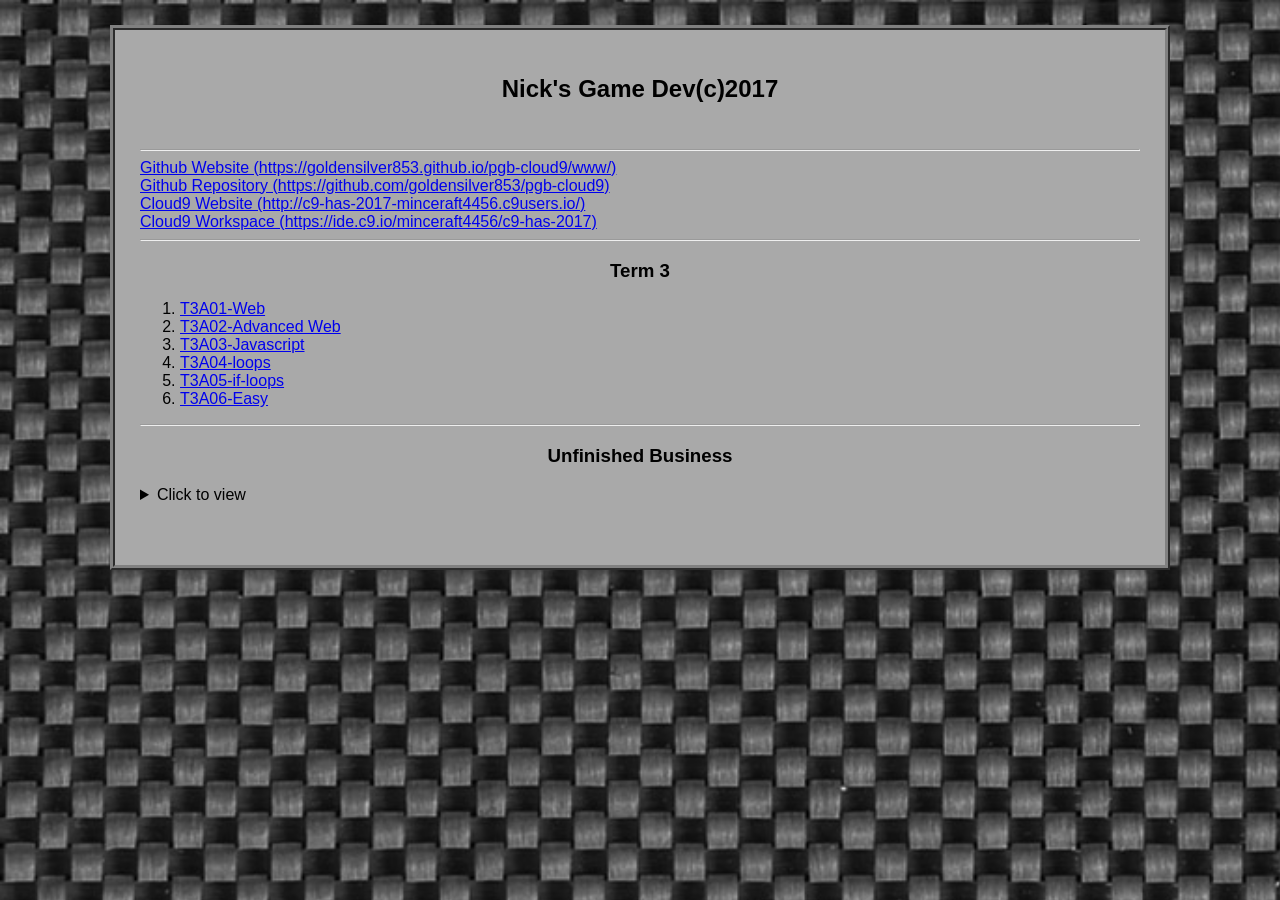
<file: index.html>
<html>
<!-- http://develothink.com/device-battery-level-via-javascript/ -->
<body>
<head>    
<title>Gamedev - Nick</title>
<link rel="stylesheet" type="text/css" href="graycarbon.css">
</head>
<div id="main">
<h2 align=center>Nick's Game Dev(c)2017</h1>

<br>
<hr>
<a href="https://goldensilver853.github.io/pgb-cloud9/www/">Github Website (https://goldensilver853.github.io/pgb-cloud9/www/)</a><br>
<a href="https://github.com/goldensilver853/pgb-cloud9">Github Repository (https://github.com/goldensilver853/pgb-cloud9)</a><br>
<a href="http://c9-has-2017-minceraft4456.c9users.io/">Cloud9 Website (http://c9-has-2017-minceraft4456.c9users.io/)</a><br>
<a href="https://ide.c9.io/minceraft4456/c9-has-2017">Cloud9 Workspace (https://ide.c9.io/minceraft4456/c9-has-2017)</a>
<hr>
<h3 align=center>Term 3</h1>
<ol>
    <li><a href=t1a01-web-nick.html>T3A01-Web</a></li>
    <li><a href=t3a02-webadvanced-nick.html>T3A02-Advanced Web</a></li>
    <li><a href=t3a03-javascript-nick.html>T3A03-Javascript</a></li>
    <li><a href=t3a04-loops-nick.html>T3A04-loops</a></li>
    <li><a href=t3a05-ifloop-nick.html>T3A05-if-loops</a></li>
    <li><a href=t3a06-easy-nick.html>T3A06-Easy</a></li>
</ol>
<hr>

<h3 align=center>Unfinished Business</h1>
<details>
    <summary>Click to view</summary>
<ol>
<li><a href="x01-web-basics/x01-web-basics.html">x01-web-basics</a><br>
<li><a href="x01-web-basics/x01-tables-lists.html">x01-tables-lists</a><br>
<li><a href="x01-web-basics/x01-forms.html">x01-forms</a><br>

<li><a href="x02-plugin-accelerometer/x02-plugin-accelerometer.html">x02-plugin-accelerometer</a> <font color="green">Only For Mobile Devices. </font>





<br><br>Move this marker when you get the following links working<br><br>









<li><a href="x03-javascript/x03-javascript-2D-array.html">x03-javascript-2D-array.html </a> <font color="red"> Not Yet Working </font> 
<li><a href="x03-javascript/x03-javascript-arrays.html">x03-javascript-arrays.html </a> <font color="red"> Not Yet Working </font> 
<li><a href="x03-javascript/x03-javascript-errors.html">x03-javascript-errors.html </a> <font color="red"> Not Yet Working </font> 
<li><a href="x03-javascript/x03-javascript-choose-adventure.html">x03-javascript-choose-adventure.html </a> <font color="red"> Not Yet Working </font> 

<li><a href="x03-javascript/x03-javascript-events.html">x03-javascript-events.html </a> <font color="red"> Not Yet Working </font> 
<li><a href="x03-javascript/x03-javascript-flip.html">x03-javascript-flip.html </a> <font color="red"> Not Yet Working </font> 
<li><a href="x03-javascript/x03-javascript-for-if-else.html">x03-javascript-for-if-else.html </a> <font color="red"> Not Yet Working </font> 
<li><a href="x03-javascript/x03-javascript-functions.html">x03-javascript-functions.html </a> <font color="red"> Not Yet Working </font> 

<li><a href="x03-javascript/x03-javascript-hack-browser.html">x03-javascript-hack-browser.html </a> <font color="red"> Not Yet Working </font> 
<li><a href="x03-javascript/x03-javascript-localstorage.html">x03-javascript-localstorage.html </a> <font color="red"> Not Yet Working </font> 
<li><a href="x03-javascript/x03-javascript-objects.html">x03-javascript-objects.html </a> <font color="red"> Not Yet Working </font> 
<li><a href="x03-javascript/x03-javascript-random.html">x03-javascript-random.html </a> <font color="red"> Not Yet Working </font> 
<li><a href="x03-javascript/x03-javascript-spy.html">x03-javascript-spy.html </a> <font color="red"> Not Yet Working </font> 
<li><a href="x03-javascript/x03-javascript-strings.html">x03-javascript-strings.html </a> <font color="red"> Not Yet Working </font> 

 
 
 
 
 
 
 
  
 <hr> 
  
  
  
  
<li><a href="x04-css/x04-css.html"> x04-css.html</a> <font color="red"> Not Yet Working </font> 

<li><a href="x10-plugin-basics/x10-plugin-basics.html"> x10-plugin-basics.html</a>  <font color="green">Only For Mobile Devices. </font>  <font color="red"> Not Yet Working </font> 

<li><a href="x20-animations-css/x20-animations-css.html">x20-animations-css.html </a> <font color="red"> Not Yet Working </font> 
<li><a href="x20-animations-css/x20-advancedCSS.html">x20-advancedCSS.html </a> <font color="red"> Not Yet Working </font> 

<li><a href="x22-animations-SVG/x22-animations-SVG.html">x22-animations-SVG.html </a> <font color="red"> Not Yet Working </font> 

<li><a href="x25-animations-game/x25-animations-game.html"> x25-animations-game.html</a> <font color="red"> Not Yet Working </font> 

<li><a href="x30-3D-images/x30-3D-images.html">x30-3D-images.html </a> <font color="red"> Not Yet Working </font> 

<li><a href="x31-3D-images-advanced/x31-3D-images-advanced.html">x31-3D-images-advanced.html </a> <font color="red"> Not Yet Working </font> 

<li><a href="x50-ajax-server-php/x50-ajax-server-php.html">x50-ajax-server-php.html </a> <font color="red"> Not Yet Working </font>

<li><a href="x51-robotics-spark-core-photon/x51-robotics-spark-core-photon.html ">x51-robotics-spark-core-photon.html  </a> <font color="red"> Not Yet Working </font>







<hr>



<li><a href="x61-plugins-advanced-file/x61-plugins-advanced-file.html">x61-plugins-advanced-file.html </a> <font color="green">Only For Mobile Devices. </font>  <font color="red"> Not Yet Working </font> 

<li><a href="x61-plugins-advanced-file/x61-plugins-advanced-file-NoJQuery.html"> x61-plugins-advanced-file-NoJQuery.html</a> <font color="green">Only For Mobile Devices. </font>  <font color="red"> Not Yet Working </font> 

<li><a href="x62-plugins-advanced-camera/x62-plugins-advanced-camera.html">x62-plugins-advanced-camera.html</a> <font color="green">Only For Mobile Devices. </font>  <font color="red"> Not Yet Working </font> 

<li><a href="x63-plugins-advanced-accel/x63-plugins-advanced-accel.html">x63-plugins-advanced-accel.html </a> <font color="green">Only For Mobile Devices. </font>  <font color="red"> Not Yet Working </font> 

<li><a href="x64-plugins-advanced-sound/x64-plugins-advanced-sound.html"> x64-plugins-advanced-sound.html</a> <font color="green">Only For Mobile Devices. </font>  <font color="red"> Not Yet Working </font> 

<li><a href="x64-plugins-advanced-sound/x64-plugins-advanced-sound-poly.html">x64-plugins-advanced-sound-poly.html </a> <font color="green">Only For Mobile Devices. </font>  <font color="red"> Not Yet Working </font> 

<li><a href="x65-plugins-advanced-splashscreen/x65-plugins-advanced-splashscreen.html">x65-plugins-advanced-splashscreen.html </a> <font color="green">Only For Mobile Devices. </font>  <font color="red"> Not Yet Working </font> 

<li><a href="x66-plugins-advanced-geolocation/x66-plugins-advanced-geolocation.html">x66-plugins-advanced-geolocation.html </a> <font color="green">Only For Mobile Devices. </font>  <font color="red"> Not Yet Working </font> 

<li><a href="x67-plugins-advanced-inappbrowser/x67-plugins-advanced-inappbrowser.html"> x67-plugins-advanced-inappbrowser.html</a> <font color="green">Only For Mobile Devices. </font>  <font color="red"> Not Yet Working </font> 


<hr>




<li><a href="x70-phonegap-build/x70-phonegap-build.html">x70-phonegap-build.html </a> <font color="red"> Not Yet Working </font> 

<li><a href="x80-phonegap-client/x80-phonegap-client.html"> x80-phonegap-client.html</a> <font color="red"> Not Yet Working </font> 
  
<li><a href="x90-publishing/x90-publishing.html">x90-publishing.html </a> <font color="red"> Not Yet Working </font> 

<li><a href=""> </a> <font color="red"> Not Yet Working </font> 






</ol>
</details>
<br><br>
</div>
</body>
</html>
</file>
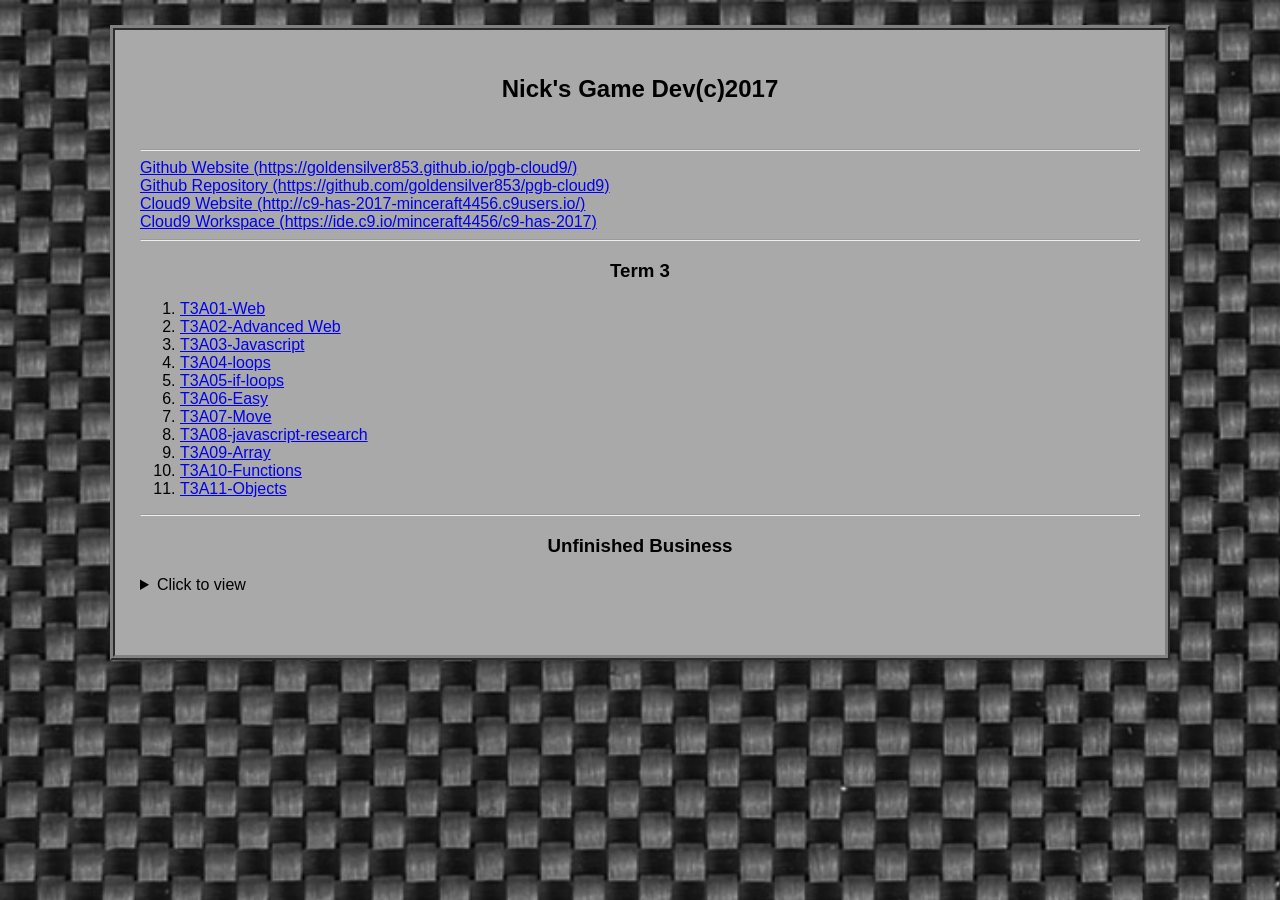
<file: www/index.html>
<html>
<!-- http://develothink.com/device-battery-level-via-javascript/ -->
<body>
<head>    
<title>Gamedev - Nick</title>
<link rel="stylesheet" type="text/css" href="graycarbon.css">
</head>
<div id="main">
<h2 align=center>Nick's Game Dev(c)2017</h1>

<br>
<hr>
<a href="https://goldensilver853.github.io/pgb-cloud9/">Github Website (https://goldensilver853.github.io/pgb-cloud9/)</a><br>
<a href="https://github.com/goldensilver853/pgb-cloud9">Github Repository (https://github.com/goldensilver853/pgb-cloud9)</a><br>
<a href="http://c9-has-2017-minceraft4456.c9users.io/">Cloud9 Website (http://c9-has-2017-minceraft4456.c9users.io/)</a><br>
<a href="https://ide.c9.io/minceraft4456/c9-has-2017">Cloud9 Workspace (https://ide.c9.io/minceraft4456/c9-has-2017)</a>
<hr>
<h3 align=center>Term 3</h1>
<ol>
    <li><a href=t1a01-web-nick.html>T3A01-Web</a></li>
    <li><a href=t3a02-webadvanced-nick.html>T3A02-Advanced Web</a></li>
    <li><a href=t3a03-javascript-nick.html>T3A03-Javascript</a></li>
    <li><a href=t3a04-loops-nick.html>T3A04-loops</a></li>
    <li><a href=t3a05-ifloop-nick.html>T3A05-if-loops</a></li>
    <li><a href=t3a06-easy-nick.html>T3A06-Easy</a></li>
    <li><a href=t3a07-move-nick.html>T3A07-Move</a></li>
    <li><a href="https://drive.google.com/open?id=1AeEwKsKmGclM8Au0Dp0vYG1fsGrHlzLXgRbuj0TMMPQ">T3A08-javascript-research</a></li>
    <li><a href=t3a09-arrays-nick.html>T3A09-Array</a></li>
    <li><a href=t3a10-functions-nick.html>T3A10-Functions</a></li>
    <li><a href=t3a11-objects-nick.html>T3A11-Objects</a></li>

</ol>
<hr>

<h3 align=center>Unfinished Business</h1>
<details>
    <summary>Click to view</summary>
<ol>
<li><a href="x01-web-basics/x01-web-basics.html">x01-web-basics</a><br>
<li><a href="x01-web-basics/x01-tables-lists.html">x01-tables-lists</a><br>
<li><a href="x01-web-basics/x01-forms.html">x01-forms</a><br>

<li><a href="x02-plugin-accelerometer/x02-plugin-accelerometer.html">x02-plugin-accelerometer</a> <font color="green">Only For Mobile Devices. </font>





<br><br>Move this marker when you get the following links working<br><br>









<li><a href="x03-javascript/x03-javascript-2D-array.html">x03-javascript-2D-array.html </a> <font color="red"> Not Yet Working </font> 
<li><a href="x03-javascript/x03-javascript-arrays.html">x03-javascript-arrays.html </a> <font color="red"> Not Yet Working </font> 
<li><a href="x03-javascript/x03-javascript-errors.html">x03-javascript-errors.html </a> <font color="red"> Not Yet Working </font> 
<li><a href="x03-javascript/x03-javascript-choose-adventure.html">x03-javascript-choose-adventure.html </a> <font color="red"> Not Yet Working </font> 

<li><a href="x03-javascript/x03-javascript-events.html">x03-javascript-events.html </a> <font color="red"> Not Yet Working </font> 
<li><a href="x03-javascript/x03-javascript-flip.html">x03-javascript-flip.html </a> <font color="red"> Not Yet Working </font> 
<li><a href="x03-javascript/x03-javascript-for-if-else.html">x03-javascript-for-if-else.html </a> <font color="red"> Not Yet Working </font> 
<li><a href="x03-javascript/x03-javascript-functions.html">x03-javascript-functions.html </a> <font color="red"> Not Yet Working </font> 

<li><a href="x03-javascript/x03-javascript-hack-browser.html">x03-javascript-hack-browser.html </a> <font color="red"> Not Yet Working </font> 
<li><a href="x03-javascript/x03-javascript-localstorage.html">x03-javascript-localstorage.html </a> <font color="red"> Not Yet Working </font> 
<li><a href="x03-javascript/x03-javascript-objects.html">x03-javascript-objects.html </a> <font color="red"> Not Yet Working </font> 
<li><a href="x03-javascript/x03-javascript-random.html">x03-javascript-random.html </a> <font color="red"> Not Yet Working </font> 
<li><a href="x03-javascript/x03-javascript-spy.html">x03-javascript-spy.html </a> <font color="red"> Not Yet Working </font> 
<li><a href="x03-javascript/x03-javascript-strings.html">x03-javascript-strings.html </a> <font color="red"> Not Yet Working </font> 

 
 
 
 
 
 
 
  
 <hr> 
  
  
  
  
<li><a href="x04-css/x04-css.html"> x04-css.html</a> <font color="red"> Not Yet Working </font> 

<li><a href="x10-plugin-basics/x10-plugin-basics.html"> x10-plugin-basics.html</a>  <font color="green">Only For Mobile Devices. </font>  <font color="red"> Not Yet Working </font> 

<li><a href="x20-animations-css/x20-animations-css.html">x20-animations-css.html </a> <font color="red"> Not Yet Working </font> 
<li><a href="x20-animations-css/x20-advancedCSS.html">x20-advancedCSS.html </a> <font color="red"> Not Yet Working </font> 

<li><a href="x22-animations-SVG/x22-animations-SVG.html">x22-animations-SVG.html </a> <font color="red"> Not Yet Working </font> 

<li><a href="x25-animations-game/x25-animations-game.html"> x25-animations-game.html</a> <font color="red"> Not Yet Working </font> 

<li><a href="x30-3D-images/x30-3D-images.html">x30-3D-images.html </a> <font color="red"> Not Yet Working </font> 

<li><a href="x31-3D-images-advanced/x31-3D-images-advanced.html">x31-3D-images-advanced.html </a> <font color="red"> Not Yet Working </font> 

<li><a href="x50-ajax-server-php/x50-ajax-server-php.html">x50-ajax-server-php.html </a> <font color="red"> Not Yet Working </font>

<li><a href="x51-robotics-spark-core-photon/x51-robotics-spark-core-photon.html ">x51-robotics-spark-core-photon.html  </a> <font color="red"> Not Yet Working </font>







<hr>



<li><a href="x61-plugins-advanced-file/x61-plugins-advanced-file.html">x61-plugins-advanced-file.html </a> <font color="green">Only For Mobile Devices. </font>  <font color="red"> Not Yet Working </font> 

<li><a href="x61-plugins-advanced-file/x61-plugins-advanced-file-NoJQuery.html"> x61-plugins-advanced-file-NoJQuery.html</a> <font color="green">Only For Mobile Devices. </font>  <font color="red"> Not Yet Working </font> 

<li><a href="x62-plugins-advanced-camera/x62-plugins-advanced-camera.html">x62-plugins-advanced-camera.html</a> <font color="green">Only For Mobile Devices. </font>  <font color="red"> Not Yet Working </font> 

<li><a href="x63-plugins-advanced-accel/x63-plugins-advanced-accel.html">x63-plugins-advanced-accel.html </a> <font color="green">Only For Mobile Devices. </font>  <font color="red"> Not Yet Working </font> 

<li><a href="x64-plugins-advanced-sound/x64-plugins-advanced-sound.html"> x64-plugins-advanced-sound.html</a> <font color="green">Only For Mobile Devices. </font>  <font color="red"> Not Yet Working </font> 

<li><a href="x64-plugins-advanced-sound/x64-plugins-advanced-sound-poly.html">x64-plugins-advanced-sound-poly.html </a> <font color="green">Only For Mobile Devices. </font>  <font color="red"> Not Yet Working </font> 

<li><a href="x65-plugins-advanced-splashscreen/x65-plugins-advanced-splashscreen.html">x65-plugins-advanced-splashscreen.html </a> <font color="green">Only For Mobile Devices. </font>  <font color="red"> Not Yet Working </font> 

<li><a href="x66-plugins-advanced-geolocation/x66-plugins-advanced-geolocation.html">x66-plugins-advanced-geolocation.html </a> <font color="green">Only For Mobile Devices. </font>  <font color="red"> Not Yet Working </font> 

<li><a href="x67-plugins-advanced-inappbrowser/x67-plugins-advanced-inappbrowser.html"> x67-plugins-advanced-inappbrowser.html</a> <font color="green">Only For Mobile Devices. </font>  <font color="red"> Not Yet Working </font> 


<hr>




<li><a href="x70-phonegap-build/x70-phonegap-build.html">x70-phonegap-build.html </a> <font color="red"> Not Yet Working </font> 

<li><a href="x80-phonegap-client/x80-phonegap-client.html"> x80-phonegap-client.html</a> <font color="red"> Not Yet Working </font> 
  
<li><a href="x90-publishing/x90-publishing.html">x90-publishing.html </a> <font color="red"> Not Yet Working </font> 

<li><a href=""> </a> <font color="red"> Not Yet Working </font> 






</ol>
</details>
<br><br>
</div>
</body>
</html>
</file>
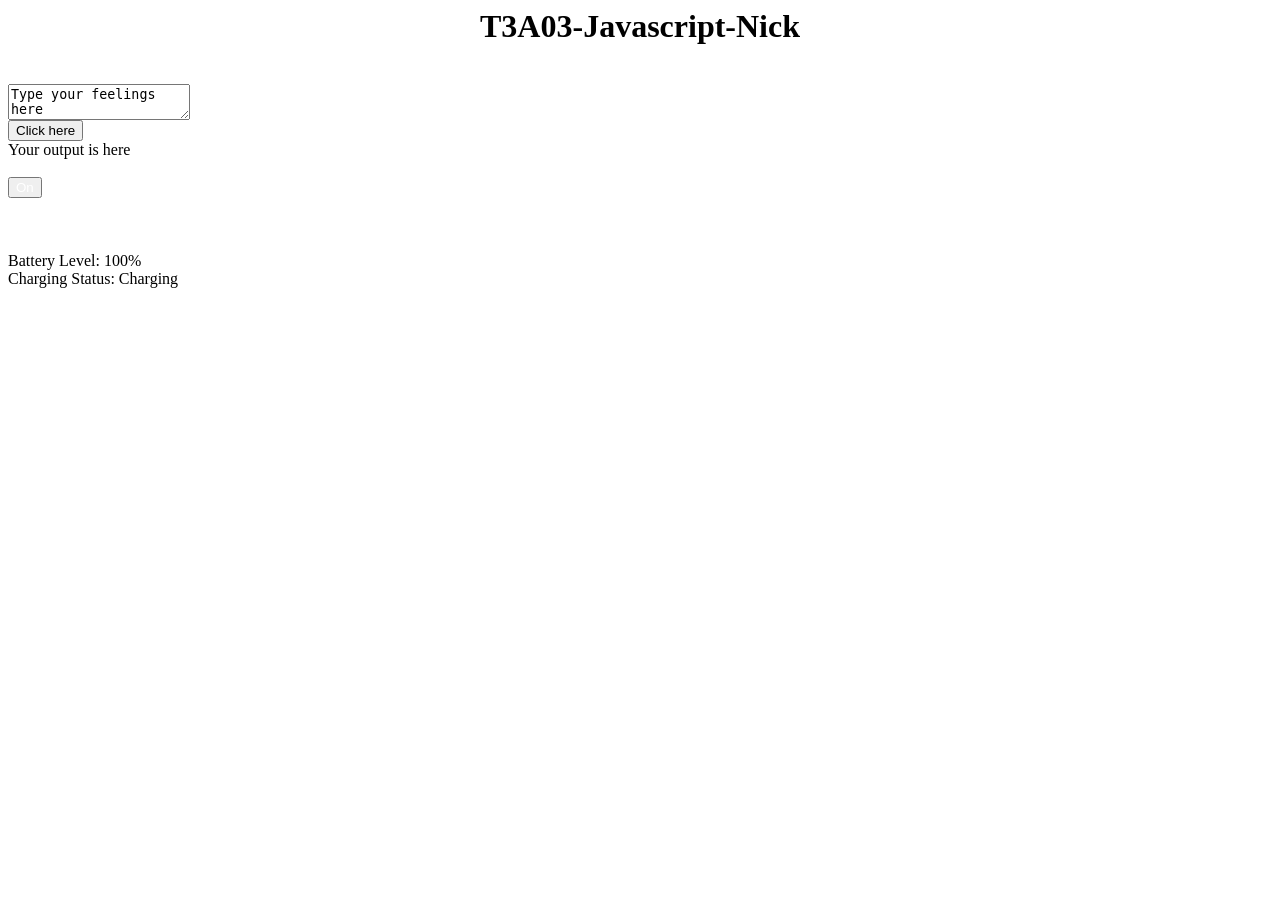
<file: t3a03-javascript-nick.html>
<html>
    <head>
        <title>Javascript</title>
        <script>
        (function () {

            //#region Constants
            var NOT_APPLICABLE = "N/A";
            //#endregion

            //#region Helper Methods
            function setBatteryLevel(level, callback) {
                document.getElementById("level").innerHTML = "Battery Level: " + level * 100 + "%";

                if (callback && typeof (callback) === "function") {
                    callback();
                }
            };

            function setChargingStatus(status, callback) {
                document.getElementById("charging").innerHTML = "Charging Status: " + (status === NOT_APPLICABLE ? NOT_APPLICABLE : (status === true ? "Charging" : "Un-plugged"));

                if (callback && typeof (callback) === "function") {
                    callback();
                }
            };
            //#endregion

            try {

                navigator.getBattery().then(function (battery) {
                    // When initial promise from navigator.getBattery() is recieved set the current statuses.
                    setBatteryLevel(battery.level);
                    setChargingStatus(battery.charging);

                    battery.onlevelchange = function (evt) { // Event info is available as param
                        var _level = battery.level;
                        setBatteryLevel(_level, function () {
                            console.log("Battery level changed: " + _level, battery);
                        });
                    };

                    battery.onchargingchange = function (evt) { // Event info is available as param
                        var _charging = battery.charging;
                        setChargingStatus(_charging, function () {
                            console.log("Battery charging status changed: " + _charging, battery);
                        });
                    }
                });
            }
            catch (e) {
                // Catch the error if navigator.getBattery isn't defined
                document.getElementById("error").innerHTML = "Unable to retrieve battery status. You may be using an incompatible browser.<br/><br/>\
            At the time of this demo, the Battery Status API is only available in Google Chrome 38+ or Opera 25+ and is in Working Draft status.<br/><br/>\
            Error Message: " + e;

                // Update
                setBatteryLevel(NOT_APPLICABLE);
                setChargingStatus(NOT_APPLICABLE);

            }
        })();
        
        
        var count = 1;
        function setColor(btn, color){
            
            var elem = document.getElementById("button2");
            if (elem.value=="On") elem.value = "Off";
            else elem.value = "On";
            

            if (count == 0) {
                elem.style.backgroundColor = "green"
                count = 1;        
            }
            else {
                elem.style.backgroundColor = "red"
                count = 0;
            }
            
        }
        
        
    </script>
    </head>
    <body>
        <h1 align=center>T3A03-Javascript-Nick</h1>
        <br>
        <textarea id="text1">Type your feelings here</textarea>
        <br>
        <input type=button value="Click here" onclick="{
        document.getElementById('out1').innerHTML = document.getElementById('text1').value
        }">
        <br>
        <div id="out1">Your output is here</div>
        <br>
        <div id="div2">
        <input type=button value="On" id="button2" style= "color:white" onclick="setColor()">
        </div>
        <br>
        <br>
        <br>
        <span id="level"></span>
        <br>
        <span id="charging"></span>
        <br>
        <span id="error" style="color: red"></span>
    </body>
</html>
</file>
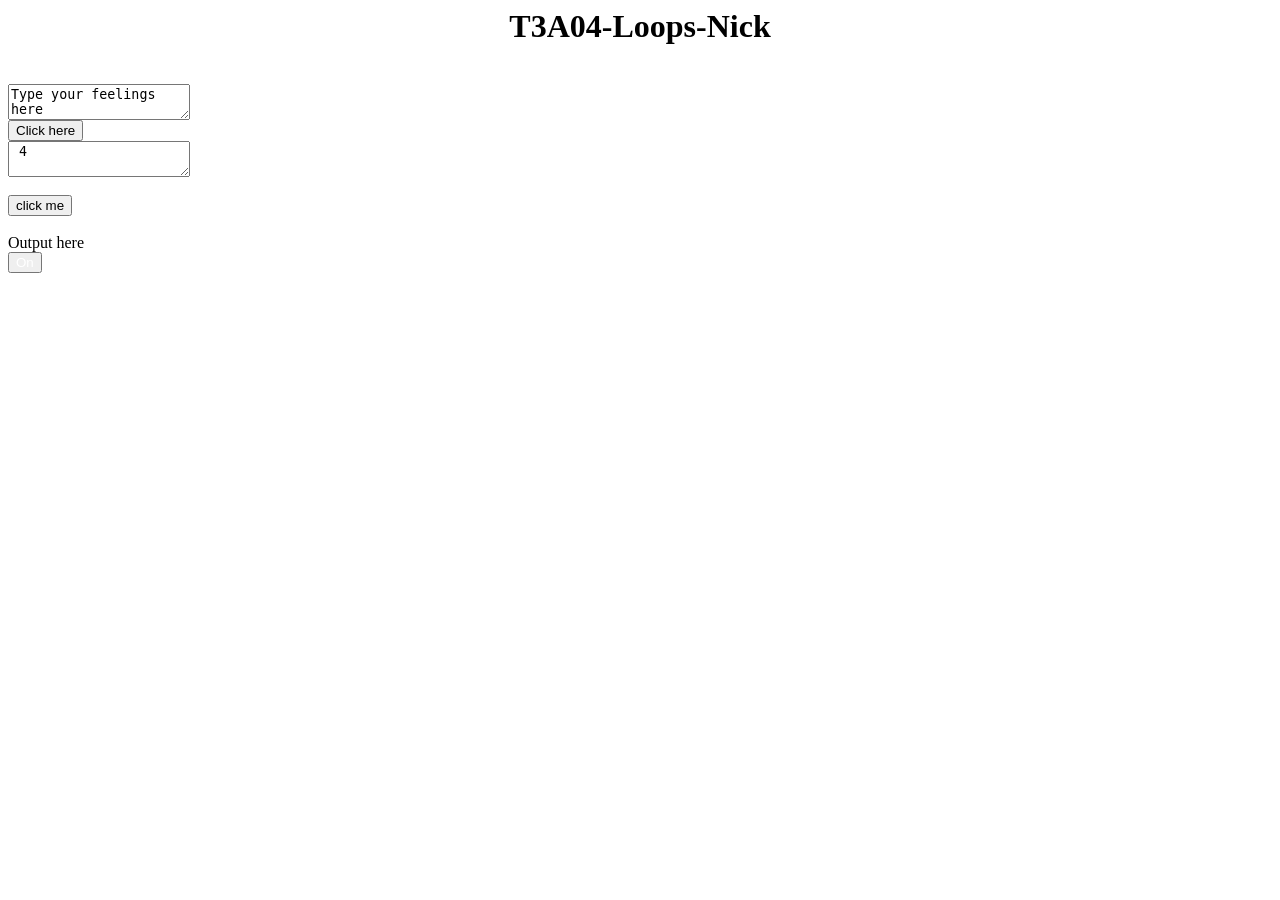
<file: t3a04-loops-nick.html>
<html>
    <head>
        <title>Loops</title>
    </head>
    <body>
        <h1 align=center>T3A04-Loops-Nick</h1>
        <br>
        <textarea id="text1">Type your feelings here</textarea>
        <br>
        <input type=button value="Click here" onclick="{
        document.getElementById('out1').innerHTML = document.getElementById('text1').value
        }">
        <br>
<textarea id="myArea01"> 4 </textarea><br><br>









<input type=button value="click me" onclick="{  
  myTemp = 0

  myValue = parseInt(document.getElementById('myArea01').value)

   document.getElementById('myDiv01').innerHTML = '1 loop = ' + document.getElementById('myArea01').value + '<br>'
   
  for (myLoop=2; myLoop<=5; myLoop++){
      
     myTemp = myValue + myValue + 1
     
     document.getElementById('myDiv01').innerHTML += 
          +myTemp + ' = ' + myValue + ' + ' + myValue + ' + 1 <br>'
      myValue = parseInt(myTemp)
  }


}"><br><br>

<div id="myDiv01">Output here</div>
        <div id="div2">
        <input type=button value="On" id="button2" style= "color:white" onclick="setColor()">
        </div>
    </body>
</html>
</file>
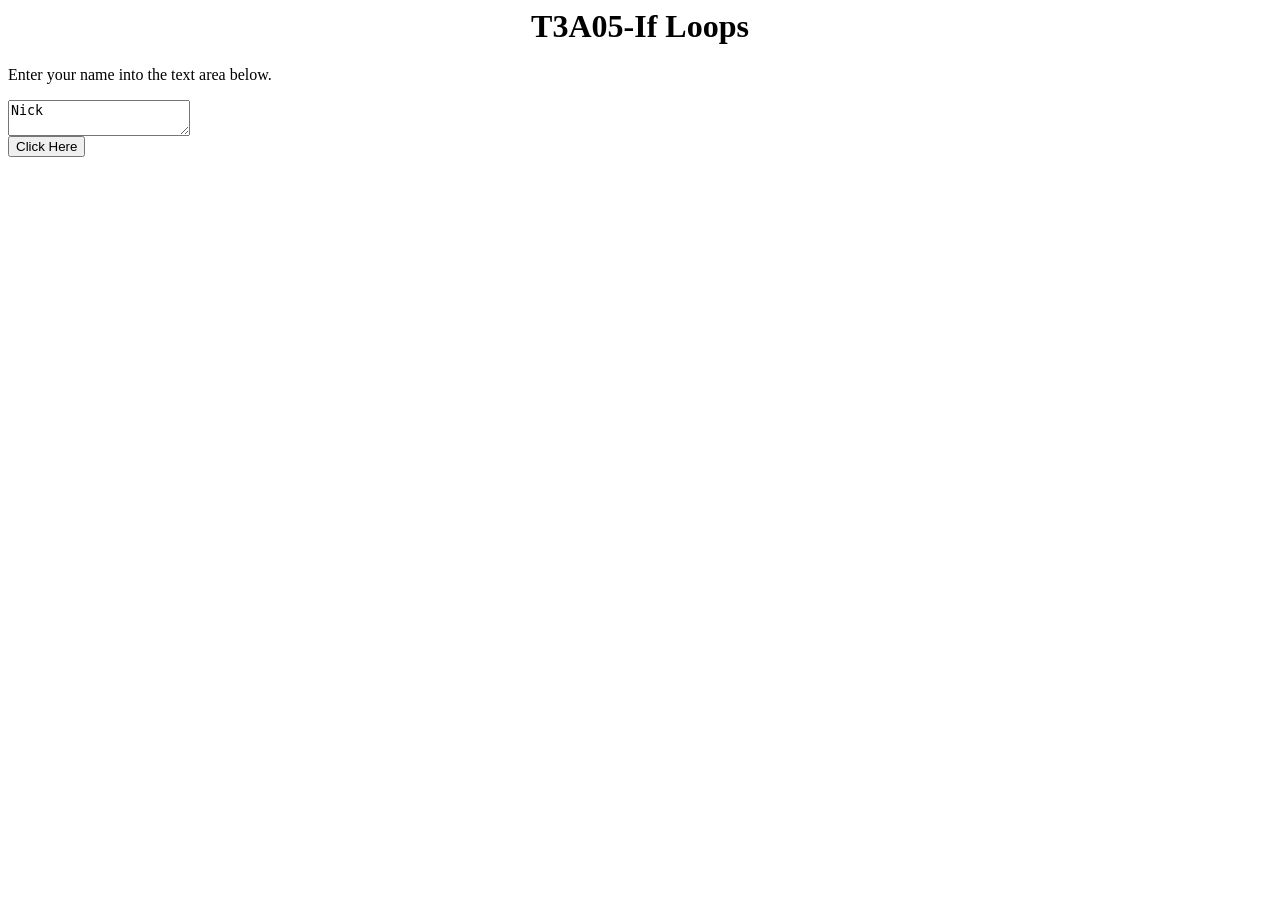
<file: t3a05-ifloop-nick.html>
<html>
    <head>
        <title>If Loops</title>

    </head>
    <body>
        <h1 align=center>T3A05-If Loops</h1>
        <p>Enter your name into the text area below.</p>
        <textarea id="maintext">Nick</textarea>
        <br>
        <input type=button value="Click Here" onclick=loop1()>
        <script>
        function loop1(){
			for(myLoop=1; myLoop<=100; myLoop++) {

				if((myLoop>= 4) && (myLoop<= 7)){
					document.getElementById('myDiv01').innerHTML += '<font color=red>' + myLoop + '<font color=red>' + document.getElementById('maintext').value + '<br> </font>'
				} 
				else if((myLoop>= 11) && (myLoop<= 13)){
					document.getElementById('myDiv01').innerHTML += '<font color=green>' + myLoop + '<font color=green>' + document.getElementById('maintext').value + '<br> </font>'
				} 
				else {
				   	document.getElementById('myDiv01').innerHTML += myLoop + document.getElementById('maintext').value + '<br>' 
				}
			}
        }
        </script>
        <div id="myDiv01"></div>
    </body>
</html>
</file>
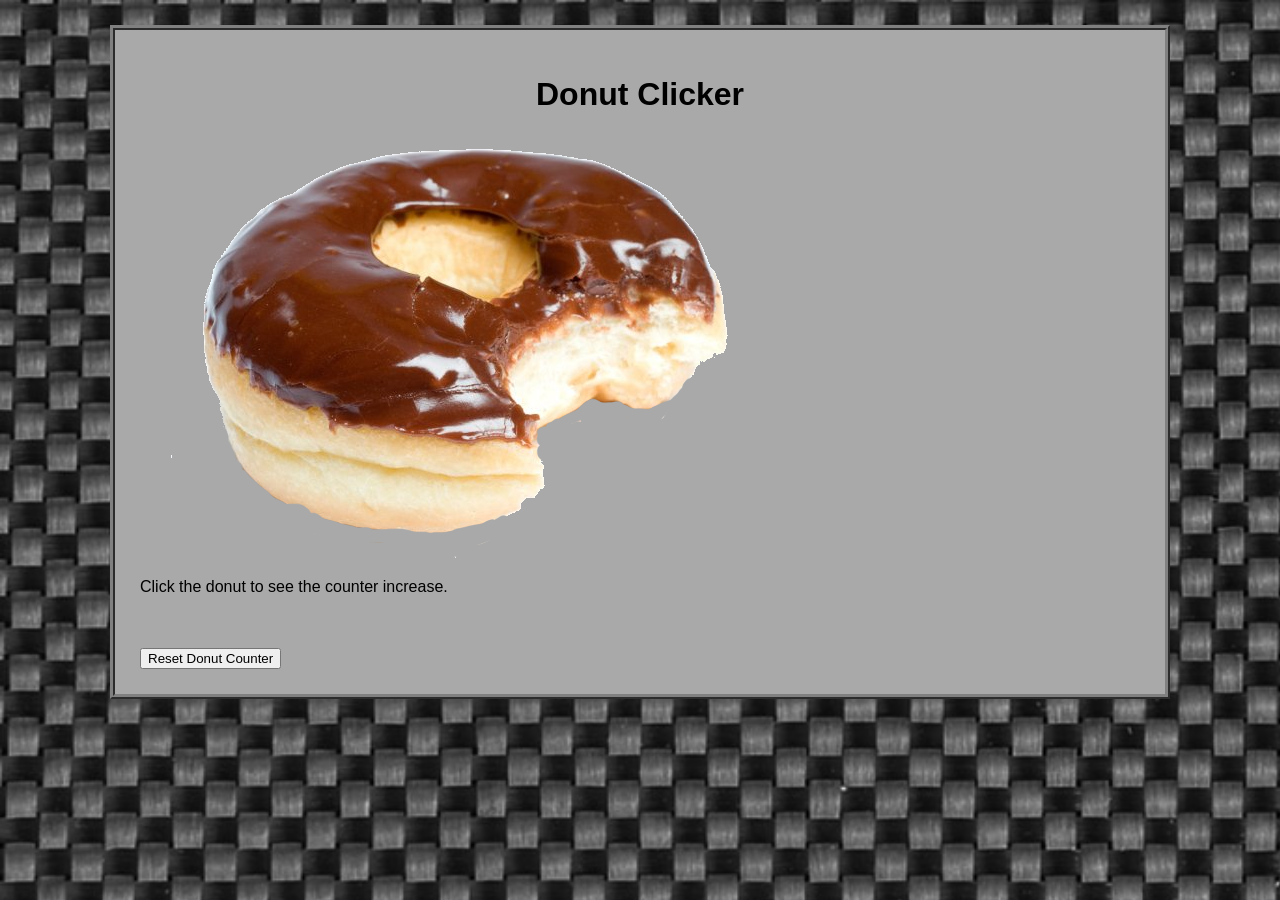
<file: t3a06-easy-nick.html>
<html>
<head>
    <title>Donut Clicker</title>
    <link rel="stylesheet" type="text/css" href="graycarbon.css">
<script>
function clickCounter() {
    if(typeof(Storage) !== "undefined") {
        if (sessionStorage.clickcount) {
            sessionStorage.clickcount = Number(sessionStorage.clickcount)+1;
        } else {
            sessionStorage.clickcount = 1;
        }
        document.getElementById("result").innerHTML = "You have " + sessionStorage.clickcount + " donuts!";
        document.getElementById("progress").innerHTML = "<progress value=&#34;1&#34; max=&#34;100000&#34;></progress>";
    } else {
        document.getElementById("result").innerHTML = "Sorry, your browser does not support web storage... No donuts for you!";
    }
    
    				if(sessionStorage.clickcount>= 30){
        document.getElementById("progress").innerHTML = "<progress value=&#34;30&#34; max=&#34;100000&#34;></progress>";
					        document.getElementById("upgrade1").innerHTML = "You have gotten a Tim Hortons worker upgrade!";
					                    sessionStorage.clickcount = Number(sessionStorage.clickcount)+2;
				}
				
				    				if(sessionStorage.clickcount>= 60){
				       	 document.getElementById("progress").innerHTML = "<progress value=&#34;60&#34; max=&#34;100000&#34;></progress>";
					        document.getElementById("upgrade2").innerHTML = "You have gotten a fryer upgrade!";
					                    sessionStorage.clickcount = Number(sessionStorage.clickcount)+4;
				}
				
								    				if(sessionStorage.clickcount>= 150){
					        document.getElementById("progress").innerHTML = "<progress value=&#34;150&#34; max=&#34;100000&#34;></progress>";
					        document.getElementById("upgrade3").innerHTML = "You have gotten a size upgrade for your fryer!";
					                    sessionStorage.clickcount = Number(sessionStorage.clickcount)+6;
				}
				
												   	if(sessionStorage.clickcount>= 260){
												   		        document.getElementById("progress").innerHTML = "<progress value=&#34;260&#34; max=&#34;100000&#34;></progress>";
					        document.getElementById("upgrade4").innerHTML = "You have gotten a second fryer!";
					                    sessionStorage.clickcount = Number(sessionStorage.clickcount)+8;
				}
				
													if(sessionStorage.clickcount>= 340){
														        document.getElementById("progress").innerHTML = "<progress value=&#34;340&#34; max=&#34;100000&#34;></progress>";
					        document.getElementById("upgrade5").innerHTML = "You have began to save for a restaurant!!";
					                    sessionStorage.clickcount = Number(sessionStorage.clickcount)+8;
				}
				
													if(sessionStorage.clickcount>= 800){
														        document.getElementById("progress").innerHTML = "<progress value=&#34;800&#34; max=&#34;100000&#34;></progress>";
					        document.getElementById("upgrade6").innerHTML = "You now own a Tim Hortons Restaurant!";
					                    sessionStorage.clickcount = Number(sessionStorage.clickcount)+10;
				}
				
													if(sessionStorage.clickcount>= 1500){
														        document.getElementById("progress").innerHTML = "<progress value=&#34;1500&#34; max=&#34;100000&#34;></progress>";
					        document.getElementById("upgrade7").innerHTML = "You now posess a drive thru licence!";
					                    sessionStorage.clickcount = Number(sessionStorage.clickcount)+6;
				}
				
													if(sessionStorage.clickcount>= 2000){
														        document.getElementById("progress").innerHTML = "<progress value=&#34;2000&#34; max=&#34;100000&#34;></progress>";
					        document.getElementById("upgrade8").innerHTML = "You now employ 5 workers!";
					                    sessionStorage.clickcount = Number(sessionStorage.clickcount)+8;
				}
				
													if(sessionStorage.clickcount>= 4000){
														        document.getElementById("progress").innerHTML = "<progress value=&#34;4000&#34; max=&#34;100000&#34;></progress>";
					        document.getElementById("upgrade9").innerHTML = "You have opened a second restaurant. You now produce two times the amount of donuts per click.";
					                    sessionStorage.clickcount = Number(sessionStorage.clickcount)+52 * 2;
				}
				
													if(sessionStorage.clickcount>= 9000){
														        document.getElementById("progress").innerHTML = "<progress value=&#34;9000&#34; max=&#34;100000&#34;></progress>";
					        document.getElementById("upgrade10").innerHTML = "You have sold over 9000 donuts. You begin to expand your restaurant chain out of town.";
					                    sessionStorage.clickcount = Number(sessionStorage.clickcount)+52 * 2;
				}
				
													if(sessionStorage.clickcount>= 10000){
														        document.getElementById("progress").innerHTML = "<progress value=&#34;100000&#34; max=&#34;100000&#34;></progress>";
					        document.getElementById("upgrade11").innerHTML = "You have sold over 10000 donuts. You celebrate your amazing milestone.";
					                    sessionStorage.clickcount = Number(sessionStorage.clickcount)+2 * 2;
				}
				
													if(sessionStorage.clickcount>= 30000){
														        document.getElementById("progress").innerHTML = "<progress value=&#34;300000&#34; max=&#34;100000&#34;></progress>";
					        document.getElementById("upgrade12").innerHTML = "You have sold over 30000 donuts. You decide to expand your chain to the western provinces.";
					                    sessionStorage.clickcount = Number(sessionStorage.clickcount)+520 * 2;
				}
				
													if(sessionStorage.clickcount>= 100000){
														        document.getElementById("progress").innerHTML = "<progress value=&#34;100000&#34; max=&#34;100000&#34;></progress>";
					        document.getElementById("upgrade13").innerHTML = "Expanding out west was successful. You sold 100000 donuts by the end of the year.";
					                    sessionStorage.clickcount = Number(sessionStorage.clickcount)+2 * 2;
				}
				
													if(sessionStorage.clickcount>= 250000){
														        document.getElementById("progress").innerHTML = "<progress value=&#34;250000&#34;; max=&#34; 10000000000 &#34;></progress>";
					        document.getElementById("upgrade14").innerHTML = "You begin to put Tim Hortons Donut shops in all the small towns.";
					                    sessionStorage.clickcount = Number(sessionStorage.clickcount)+520 * 2;
				}
				
													if(sessionStorage.clickcount>= 1000000){
														        document.getElementById("progress").innerHTML = "<progress value=&#34;1000000&#34; max=&#34; 10000000000 &#34;></progress>";
					        document.getElementById("upgrade15").innerHTML = "You have sold 1000000 donuts in Canada. You begin to expand to the eastern United States.";
					                    sessionStorage.clickcount = Number(sessionStorage.clickcount)+740 * 2;
				}
				
													if(sessionStorage.clickcount>= 1500000){
														        document.getElementById("progress").innerHTML = "<progress value=&#34;1500000&#34; max=&#34; 10000000000 &#34;></progress>";
					        document.getElementById("upgrade16").innerHTML = "You have sold 1.5 million donuts in North America. You decide to expand to Iraq.";
					                    sessionStorage.clickcount = Number(sessionStorage.clickcount)+52 * 2;
				}
				
													if(sessionStorage.clickcount>= 2000000){
														        document.getElementById("progress").innerHTML = "<progress value=&#34;2000000&#34; max=&#34; 10000000000 &#34;></progress>";
					        document.getElementById("upgrade17").innerHTML = "Osama Bin Laden loved your donuts. He plans on coming to the USA.";
					                    sessionStorage.clickcount = Number(sessionStorage.clickcount)+100 * 2;
				}
				
													if(sessionStorage.clickcount>= 3000000){
														        document.getElementById("progress").innerHTML = "<progress value=&#34;3000000&#34; max=&#34; 10000000000 &#34;></progress>";
					        document.getElementById("upgrade18").innerHTML = "The Americans shot Osama Bin Laden before he could reach the US. They subsiquently bought 100 donuts.";
					                    sessionStorage.clickcount = Number(sessionStorage.clickcount)+100;
				}
				
													if(sessionStorage.clickcount>= 10000000){
														        document.getElementById("progress").innerHTML = "<progress value=&#34;10000000&#34; max=&#34; 10000000000 &#34;></progress>";
					        document.getElementById("upgrade19").innerHTML = "You have sold 10 million donuts. You now own 22 golden toilets.";
					                    sessionStorage.clickcount = Number(sessionStorage.clickcount)+100 * 2;
				}
													if(sessionStorage.clickcount>= 4447534758907534057){
														        document.getElementById("progress").innerHTML = "<progress value=&#34;10000000000&#34; max=&#34; 10000000000 &#34;></progress>";
					        document.getElementById("upgrade20").innerHTML = "GET A LIFE YOU MOUSE SHREKER!";
					                    sessionStorage.clickcount = Number(sessionStorage.clickcount)-4447534758907534057 / 4;
				}
}
</script>
</head>
<body>
    <div id="main">
        <h1 align=center>Donut Clicker</h1>
<p><img src="donut.png" onclick="clickCounter()"></img></p>

<div id="result"></div>
<div id="progress"></div>
<div id="upgrade1"></div>
<div id="upgrade2"></div>
<div id="upgrade3"></div>
<div id="upgrade4"></div>
<div id="upgrade5"></div>
<div id="upgrade6"></div>
<div id="upgrade7"></div>
<div id="upgrade8"></div>
<div id="upgrade9"></div>
<div id="upgrade10"></div>
<div id="upgrade11"></div>
<div id="upgrade12"></div>
<div id="upgrade13"></div>
<div id="upgrade14"></div>
<div id="upgrade15"></div>
<div id="upgrade16"></div>
<div id="upgrade17"></div>
<div id="upgrade18"></div>
<div id="upgrade19"></div>
<div id="upgrade20"></div>
<p>Click the donut to see the counter increase.</p>
<br>
<br>
<input type=button value="Reset Donut Counter" onclick="{
localStorage.clear();

}">
</div>
</body>
</html>
</file>
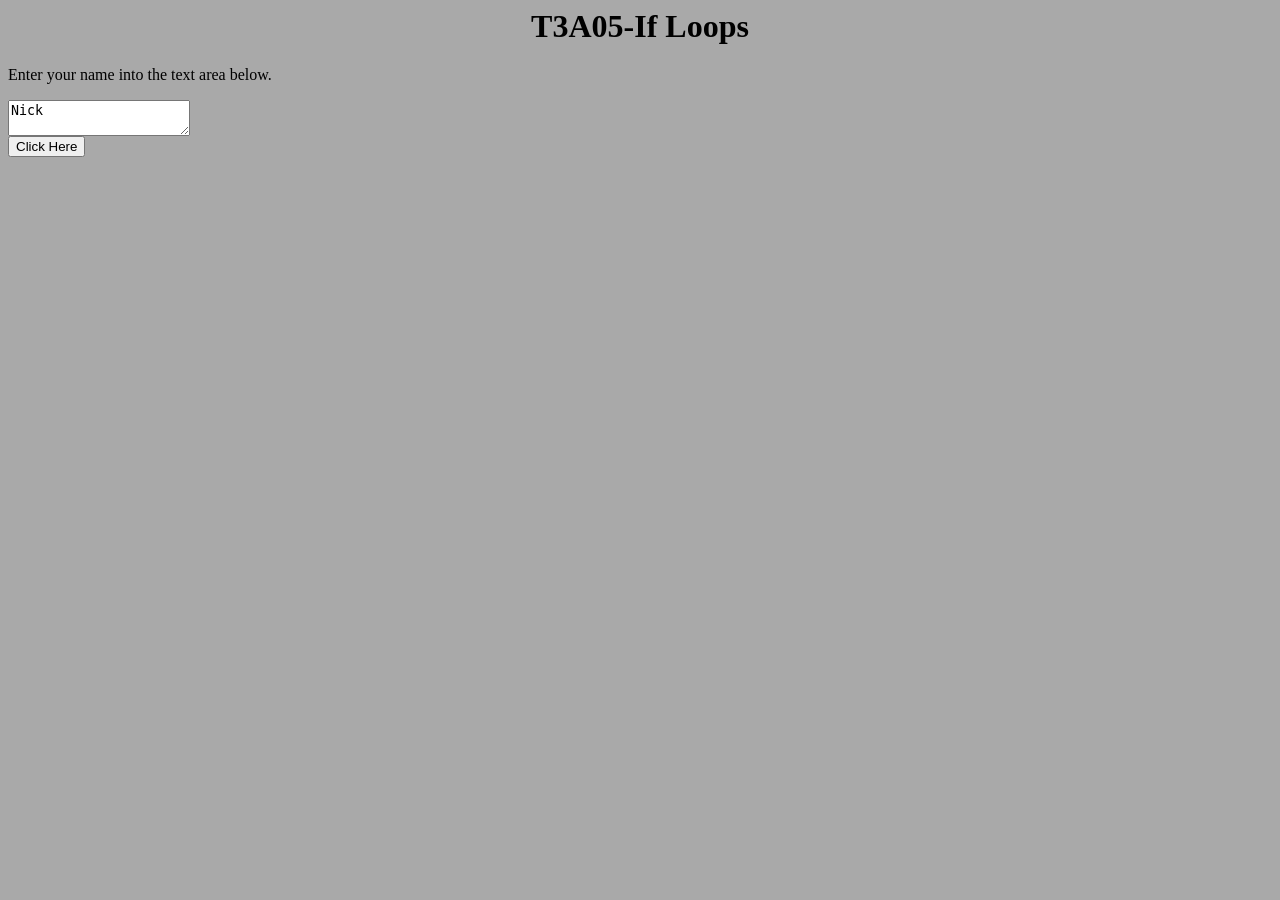
<file: www/t3a05-ifloop-nick.html>
<html>
    <head>
        <title>If Loops</title>
<style>
    html {
   	    background-color:darkgray;
    }
</style>
    </head>
    <body>
        <h1 align=center>T3A05-If Loops</h1>
        <p>Enter your name into the text area below.</p>
        <textarea id="maintext">Nick</textarea>
        <br>
        <input type=button value="Click Here" onclick=loop1()>
        <script>
        function loop1(){
            
            document.getElementById('myDiv01').innerHTML = ''
            
			for(myLoop=1; myLoop<=100; myLoop++) {
			    
			    

				if((myLoop>= 4) && (myLoop<= 7)){
					document.getElementById('myDiv01').innerHTML += '<font color=red>' + myLoop + '<font color=red>' + document.getElementById('maintext').value + '<br> </font>'
				} 
				else if((myLoop>= 11) && (myLoop<= 13)){
					document.getElementById('myDiv01').innerHTML += '<font color=green>' + myLoop + '<font color=green>' + document.getElementById('maintext').value + '<br> </font>'
				} 
				else if((myLoop>= 15) && (myLoop<= 20)){
					document.getElementById('myDiv01').innerHTML += '<span style="background-color: blue">' + myLoop + document.getElementById('maintext').value + '</span> <br>'
				} 
				else if((myLoop>= 20) && (myLoop %2 != 0)){
					document.getElementById('myDiv01').innerHTML += '<font color=yellow>' + myLoop + document.getElementById('maintext').value + '</font> <br>'
				} 
				else {
				   	document.getElementById('myDiv01').innerHTML += myLoop + document.getElementById('maintext').value + '<br>' 
				}
			}
        }
        </script>
        <div id="myDiv01"></div>
    </body>
</html>
</file>
<file: graycarbon.css>
html {
   	     font-family: Arial, Helvetica, sans-serif;
    }

#body {
	     background-attachment: fixed;
         border-top-style:ridge;
         border-style:ridge;
         border-width:15px;
         border-color:gray ;
		 font-family: Arial, Helvetica, sans-serif;
     }
     
#main {
                width: 1000px;
                background-attachment:fixed;
                padding: 25px;
                border: 5px solid gray;
                border-style: ridge;
                margin: 25px;
                margin-left: auto;
                margin-right: auto;
                background-color:darkgray;
      }

p { 
	     font-family: Arial, Helvetica, sans-serif;
  }
  
h2 {
	     font-family: Arial, Helvetica, sans-serif;
}	

body {
         background-image: url("carbon.jpg");
         background-repeat: no-repeat;
         background-attachment: fixed;
         background-size: 1680px 1050px;
}

.rlMarquee {
font-style:italic;
line-height:1.3em;
padding:1.5%;
margin:auto;

}
</file>
<file: www/graycarbon.css>
html {
   	     font-family: Arial, Helvetica, sans-serif;
    }

#body {
	     background-attachment: fixed;
         border-top-style:ridge;
         border-style:ridge;
         border-width:15px;
         border-color:gray ;
		 font-family: Arial, Helvetica, sans-serif;
     }
     
#main {
                width: 1000px;
                background-attachment:fixed;
                padding: 25px;
                border: 5px solid gray;
                border-style: ridge;
                margin: 25px;
                margin-left: auto;
                margin-right: auto;
                background-color:darkgray;
      }

p { 
	     font-family: Arial, Helvetica, sans-serif;
  }
  
h2 {
	     font-family: Arial, Helvetica, sans-serif;
}	

body {
         background-image: url("carbon.jpg");
         background-repeat: no-repeat;
         background-attachment: fixed;
         background-size: 1680px 1050px;
}

.rlMarquee {
font-style:italic;
line-height:1.3em;
padding:1.5%;
margin:auto;

}
</file>
